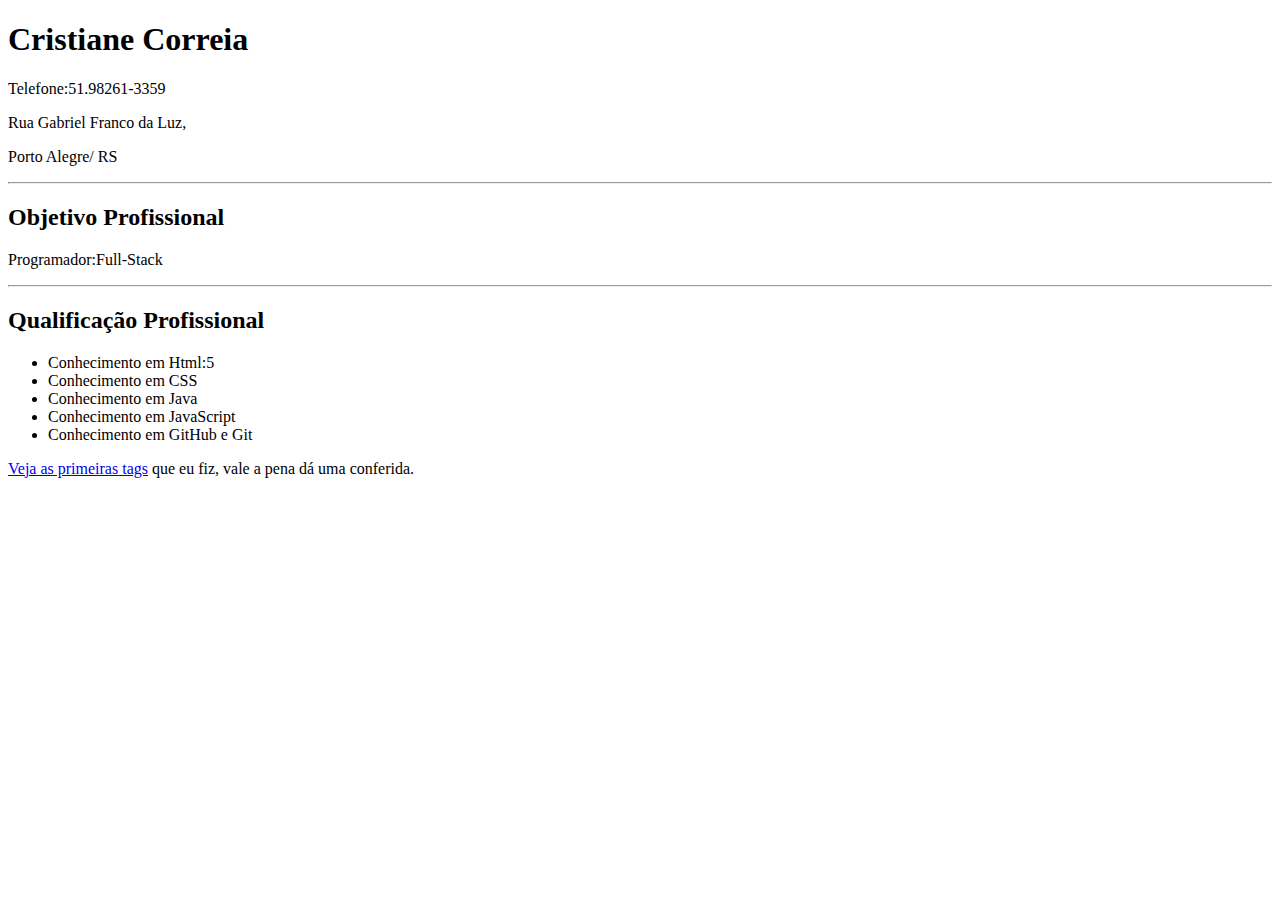
<file: index.html>
<!DOCTYPE html>
<html lang="pt-br">
<head>
    <meta charset="UTF-8">
    <meta name="viewport" content="width=device-width, initial-scale=1.0">
    <title>modelo de curriculum</title>
</head>
<body>
    <h1>Cristiane Correia</h1>
    <p>Telefone:51.98261-3359</p>
    <p>Rua Gabriel Franco da Luz,</p>
    <p>Porto Alegre/ RS</p>
    <hr>
    <h2>Objetivo Profissional</h2>
    <p>Programador:Full-Stack</p>
    <hr>
    <h2>Qualificação Profissional</h2>
    <ul>
        <li>Conhecimento em Html:5</li>
        <li>Conhecimento em CSS</li>
        <li>Conhecimento em Java</li>
        <li>Conhecimento em JavaScript</li>
        <li>Conhecimento em GitHub e Git</li>
    </ul>
    <p><a href="principaltags.html">Veja as primeiras tags</a> que eu fiz, vale a pena dá uma conferida.</p>


</body>
</html>
</file>
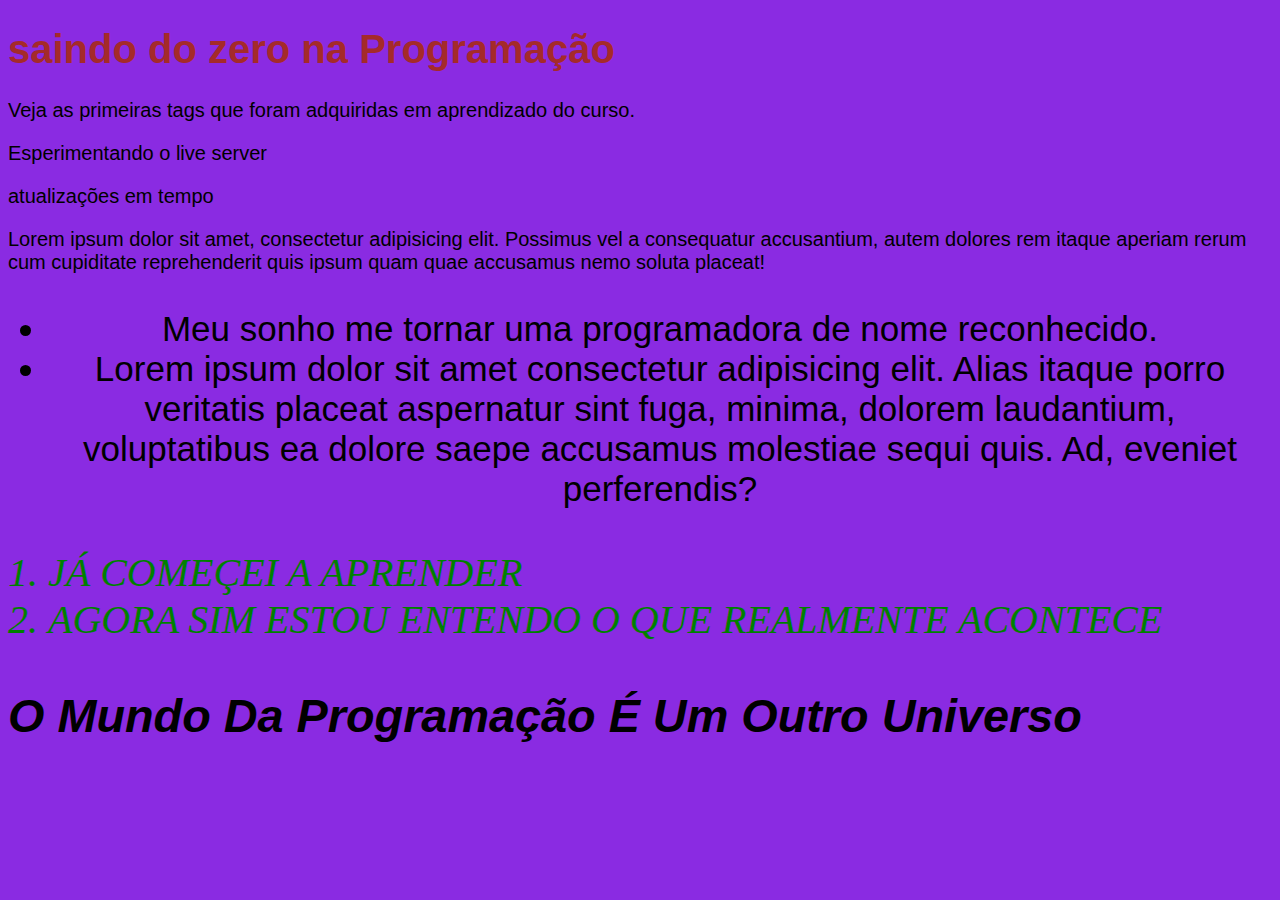
<file: principaltags.html>
<!DOCTYPE html>
<html lang="pt-br">
<head>
    <meta charset="UTF-8">
    <meta name="viewport" content="width=device-width, initial-scale=1.0">
    <title>Principais_tags</title>
    <link rel="stylesheet" href="model.css">
</head>
<body>
    <h1>saindo do zero na Programação</h1>
    <p>Veja as primeiras tags que foram adquiridas em aprendizado do curso.</p>
    <p>Esperimentando o live server </p>
    <p>atualizações em tempo <i class="ri-earthquake-line"></i></p>
    <p>Lorem ipsum dolor sit amet, consectetur adipisicing elit. Possimus vel a consequatur accusantium, autem dolores rem itaque aperiam rerum cum cupiditate reprehenderit quis ipsum quam quae accusamus nemo soluta placeat!</p>
    <div class="window">
        <ul>
            <li>Meu sonho me tornar uma programadora de nome reconhecido.</li>
            <li>Lorem ipsum dolor sit amet consectetur adipisicing elit. Alias itaque porro veritatis placeat aspernatur sint fuga, minima, dolorem laudantium, voluptatibus ea dolore saepe accusamus molestiae sequi quis. Ad, eveniet perferendis?</li>
        </ul>
    </div>
    <div class="janela" id="lista">
        <ol>
            <li>JÁ COMEÇEI A APRENDER</li>
            <li>AGORA SIM ESTOU ENTENDO O QUE REALMENTE ACONTECE</li>
        </ol>
        <!---comentario-->
        <h3>O mundo da Programação é um outro universo</h3>
    </div>

</body>
</html>
</file>
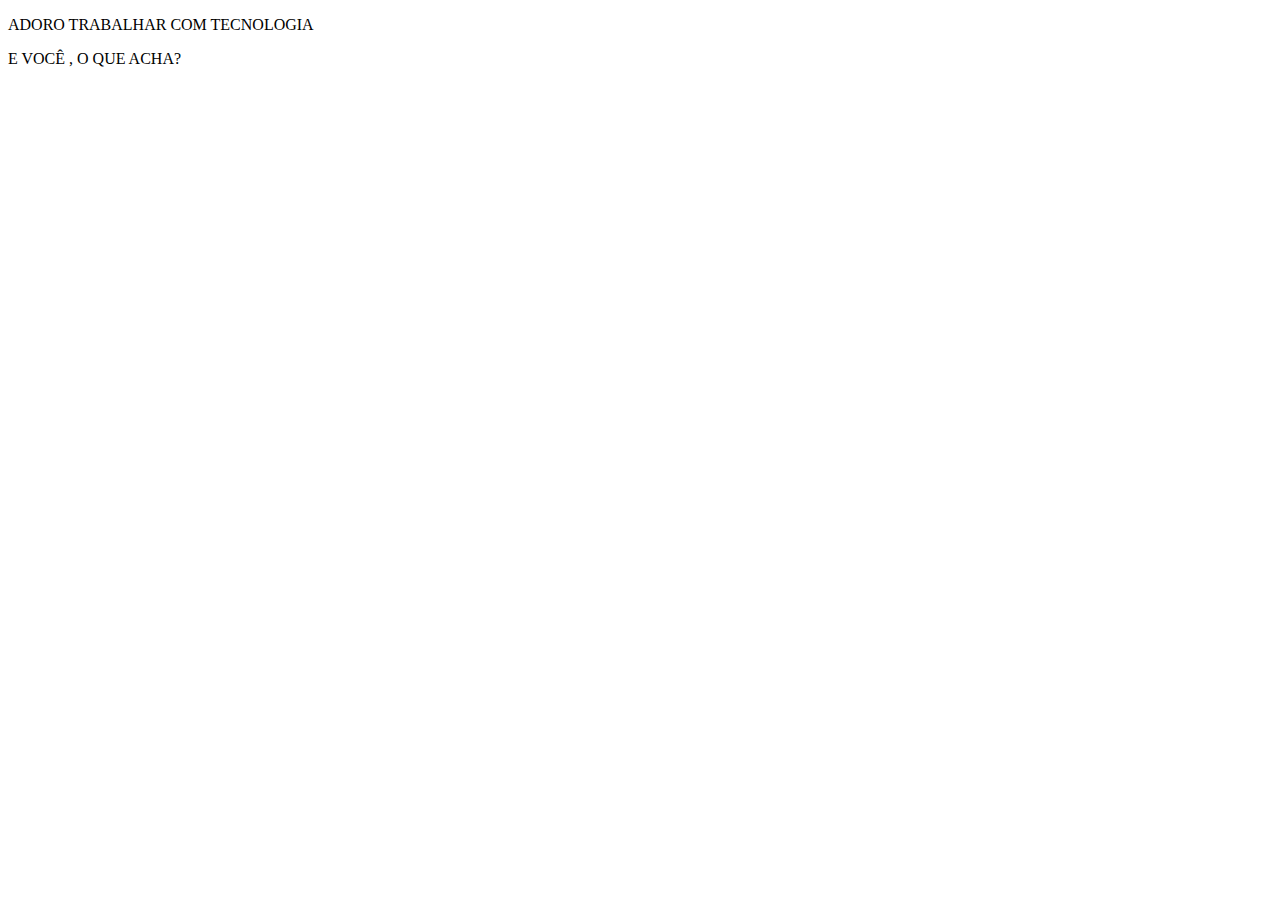
<file: teste.html>
<!DOCTYPE html>
<html lang="en">
<head>
    <meta charset="UTF-8">
    <meta name="viewport" content="width=device-width, initial-scale=1.0">
    <title>Teste</title>
</head>
<body>
    <P>ADORO TRABALHAR COM TECNOLOGIA</P>
    <P> E VOCÊ , O QUE ACHA?</P>
    
</body>
</html>
</file>
<file: model.css>
body{
    background-color: blueviolet;
    font-family: Verdana, Geneva, Tahoma, sans-serif;
    font-size: 20px;
}
.window{
    font-size: 35px;
    font: bold;
    text-align: center;

}
h1{
    color: brown;
}
.janela{
    font-size: 40px;
    font-family: 'Times New Roman', Times, serif;
    font-style: italic;
    color: green;
    font: bold;
}
h3{
    font: 45px;
    font-family: 'Trebuchet MS', 'Lucida Sans Unicode', 'Lucida Grande', 'Lucida Sans', Arial, sans-serif;
    font-style: oblique;
    color: black;
    text-transform: capitalize;


}
</file>
